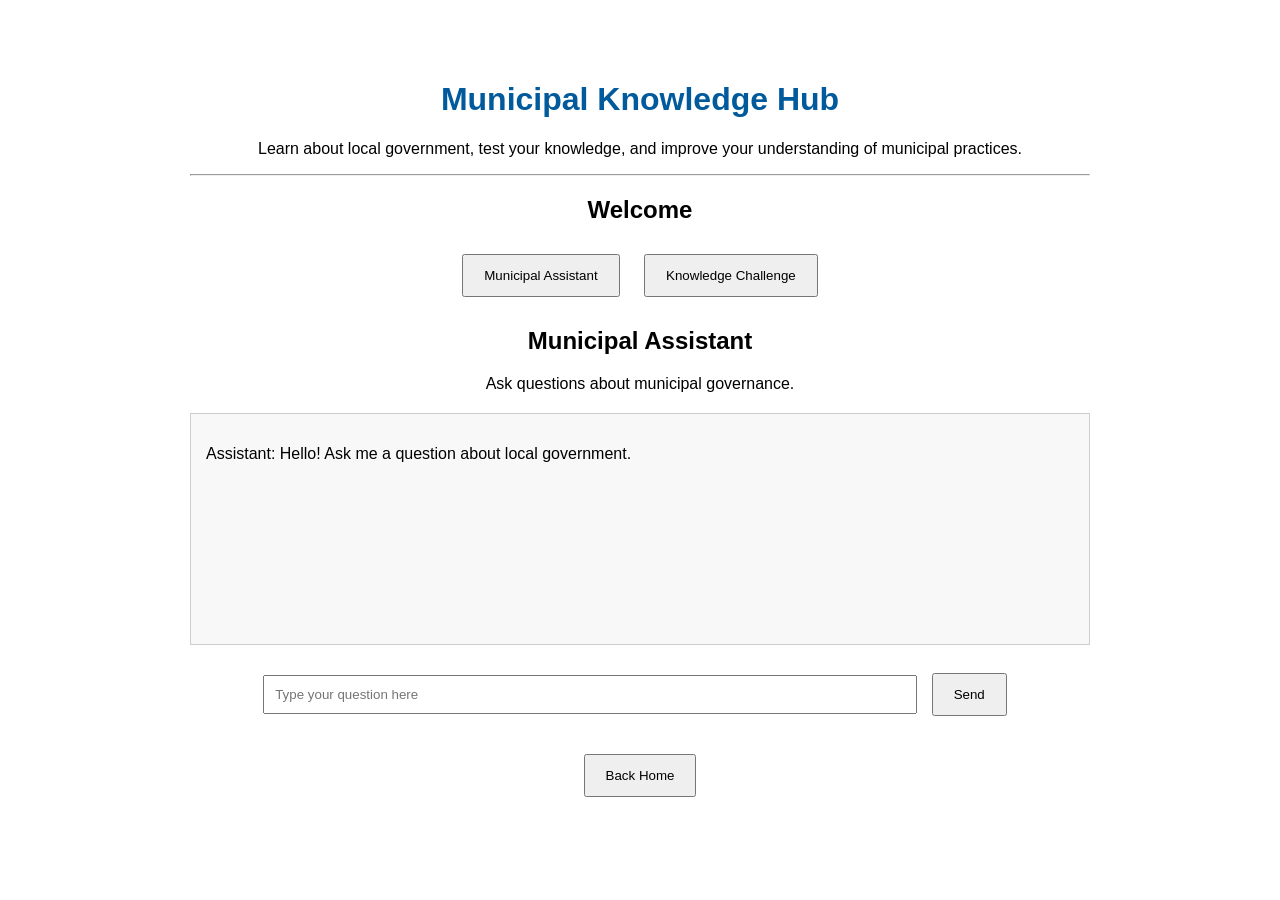
<file: Index.html>
<!DOCTYPE html>
<html>
<head>
<title>Municipal Knowledge Hub</title>
<link rel="stylesheet" href="style.css">
</head>
<body>
<h1>Municipal Knowledge Hub</h1>
<p>
Learn about local government, test your knowledge, and improve your understanding of municipal practices. </p>
<hr>
<div id="home-page">
<h2>Welcome</h2>
<button id="assistant-btn">
Municipal Assistant
</button>
<button id="quiz-btn">
Knowledge Challenge
</button>
</dive
<div id="assistant-page" style="display:none;">

    <h2>Municipal Assistant</h2>

    <p>
        Ask questions about municipal governance.
    </p>

    <div id="chat-history">

        <p>
            Assistant: Hello! Ask me a question about local government.
        </p>

    </div>

    <br>

    <input
        type="text"
        id="user-question"
        placeholder="Type your question here"
    >

    <button id="send-question">
        Send
    </button>

    <br><br>

    <button id="home-from-assistant">
        Back Home
    </button>

</div>
<div id="quiz-page" style="display:none;">
<h2>Knowledge Challenge</h2>
<p>Test your municipal knowledge. </p>
<button id="home-from-quiz
Back Home
</button>
</div>
<script src="app.js"></script>
</body>
</html>
</file>
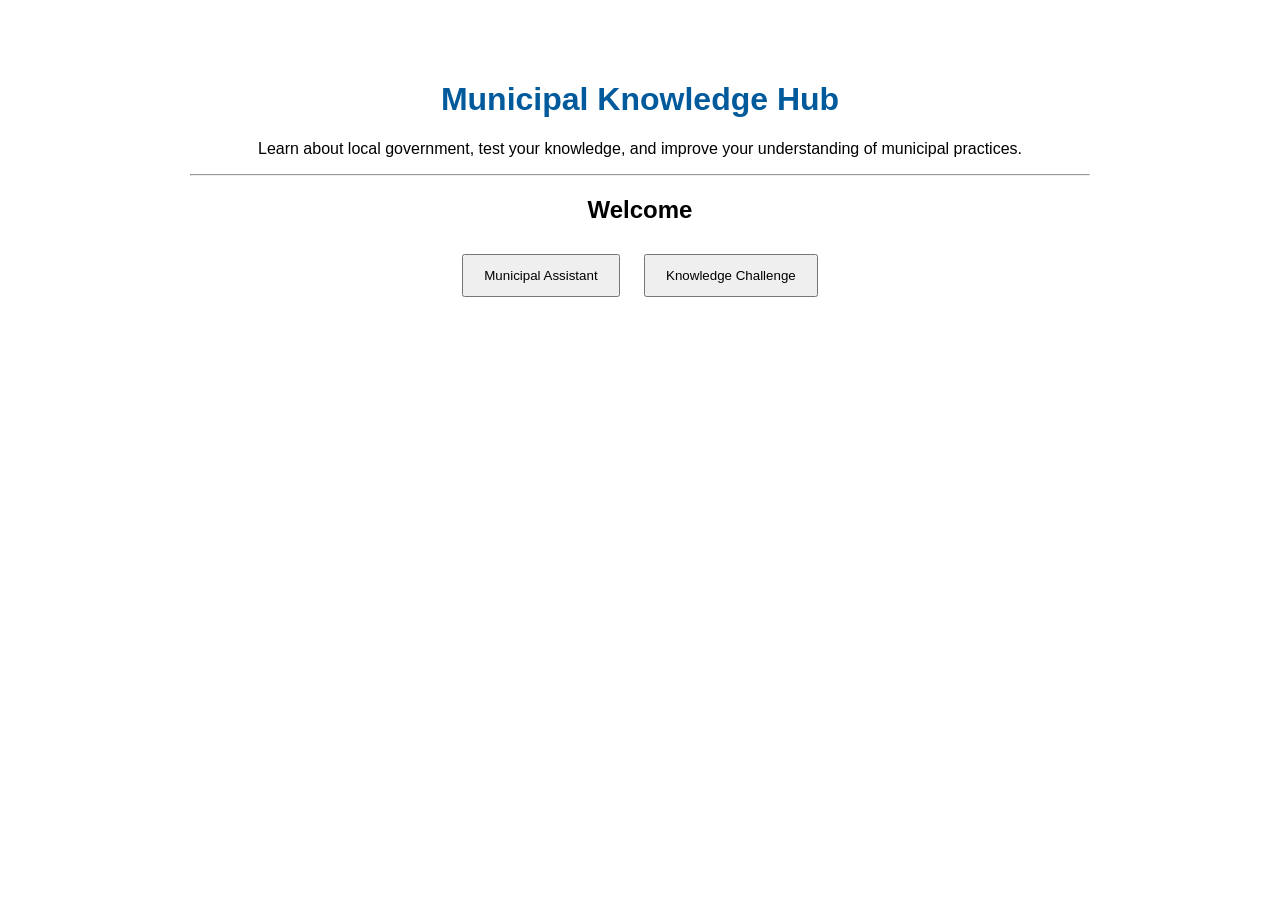
<file: index.html>
<!DOCTYPE html>
<html>
<head>
    <title>Municipal Knowledge Hub</title>
    <link rel="stylesheet" href="style.css">
</head>
<body>

    <h1>Municipal Knowledge Hub</h1>

    <p>
        Learn about local government, test your knowledge,
        and improve your understanding of municipal practices.
    </p>

    <hr>

    <!-- HOME PAGE -->
    <div id="home-page">

        <h2>Welcome</h2>

        <button id="assistant-btn">
            Municipal Assistant
        </button>

        <button id="quiz-btn">
            Knowledge Challenge
        </button>

    </div>

    <!-- ASSISTANT PAGE -->
    <div id="assistant-page" style="display:none;">

        <h2>Municipal Assistant</h2>

        <p>
            Ask questions about municipal governance.
        </p>

        <div id="chat-history">

            <p>
                Assistant: Hello! Ask me a question about local government.
            </p>

        </div>

        <br>

        <input
            type="text"
            id="user-question"
            placeholder="Type your question here"
        >

        <button id="send-question">
            Send
        </button>

        <br><br>

        <button id="home-from-assistant">
            Back Home
        </button>

    </div>

    <!-- QUIZ PAGE -->
    <div id="quiz-page" style="display:none;">

    <h2>Knowledge Challenge</h2>

    <!-- CATEGORY SELECTION -->
    <div id="quiz-categories">

        <p>Choose a category to begin.</p>

        <button id="governance-btn">
            Municipal Governance
        </button>

        <br><br>

        <button id="service-delivery-btn">
            Service Delivery
        </button>

        <br><br>

        <button id="participation-btn">
            Public Participation
        </button>

        <br><br>

        <button id="finance-btn">
            Municipal Finance
        </button>

        <br><br>

        <button id="comprehension-btn">
            Comprehension Challenge
        </button>

    </div>

    <!-- QUIZ AREA -->
    <div id="quiz-container" style="display:none;">

    <h3 id="question-number"></h3>
    <div id="lesson-text"></div>

    <br>   
    <p id="question-text"></p>

    <div id="answer-options"></div>

    <br>

<button id="submit-answer">
    Submit Answer
</button>

<button id="next-question" style="display:none;">
    Next Question
</button>

<p id="feedback"></p>

<div id="answer-explanation"></div>

<div id="quiz-results"></div>

    <br>

    <button id="back-to-categories">
        Back to Categories
    </button>

    <button id="home-from-quiz">
        Back Home
    </button>

</div>

    <script src="app.js"></script>

</body>
</html>
</file>
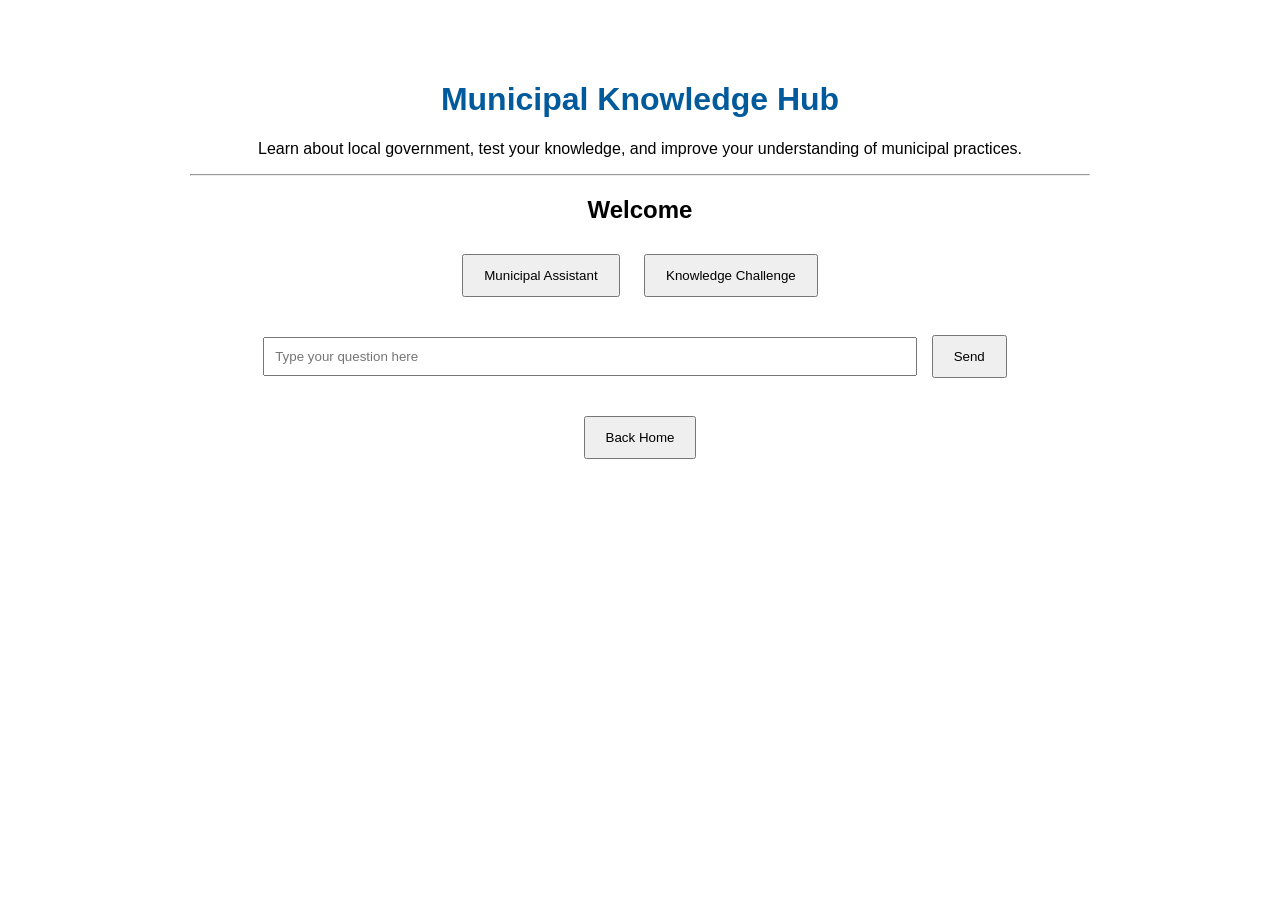
<file: frontend/index.html>
<!DOCTYPE html>
<html>
<head>
    <title>Municipal Knowledge Hub</title>
    <link rel="stylesheet" href="style.css">
</head>
<body>

    <h1>Municipal Knowledge Hub</h1>

    <p>
        Learn about local government, test your knowledge,
        and improve your understanding of municipal practices.
    </p>

    <hr>

    <div id="home-page">

        <h2>Welcome</h2>

        <button id="assistant-btn">
            Municipal Assistant
        </button>

        <button id="quiz-btn">
            Knowledge Challenge
        </button>

    </div>

    <div id="assistant-page" style="display:none;">

        <h2>Municipal Assistant</h2>

        <p>
            Ask questions about municipal governance.
        </p>

        <div id="chat-history">
            <p>
                Assistant: Hello! Ask me a question about local government.
            </p>
        </div>

        <br>

        <input
            type="text"
            id="user-question"
            placeholder="Type your question here"
        >

        <button id="send-question">
            Send
        </button>

        <br><br>

        <button id="home-from-assistant">
            Back Home
        </button>

    </div>

    <div id="quiz-page" style="display:none;">

        <h2>Knowledge Challenge</h2>

        <p>
            Test your municipal knowledge.
        </p>

        <button id="home-from-quiz">
            Back Home
        </button>

    </div>

    <script src="app.js"></script>

</body>
</html>    <br>

    <input
        type="text"
        id="user-question"
        placeholder="Type your question here"
    >

    <button id="send-question">
        Send
    </button>

    <br><br>

    <button id="home-from-assistant">
        Back Home
    </button>

</div>
<div id="quiz-page" style="display:none;">
<h2>Knowledge Challenge</h2>
<p>Test your municipal knowledge. </p>
<button id="home-from-quiz
Back Home
</button>
</div>
<script src="app.js"></script>
</body>
</html>
</file>
<file: style.css>
body {
font-family: Arial, sank-serif;
max-width: 900px;
margin: 40px auto; padding: 20px;
text-align: center;
}
h1 {
color: #005a9c;
}
button {

padding: 12px 20px;
margin: 10px;
cursor: pointer;
}

#chat-history {
    border: 1px solid #cccccc;
    min-height: 200px;
    padding: 15px;
    text-align: left;
    margin-top: 20px;
    background-color: #f8f8f8;
}

#user-question {
    width: 70%;
    padding: 10px;
}
</file>
<file: frontend/style.css>
body {
font-family: Arial, sank-serif;
max-width: 900px;
margin: 40px auto; padding: 20px;
text-align: center;
}
h1 {
color: #005a9c;
}
button {

padding: 12px 20px;
margin: 10px;
cursor: pointer;
}

#chat-history {
    border: 1px solid #cccccc;
    min-height: 200px;
    padding: 15px;
    text-align: left;
    margin-top: 20px;
    background-color: #f8f8f8;
}

#user-question {
    width: 70%;
    padding: 10px;
}
</file>
